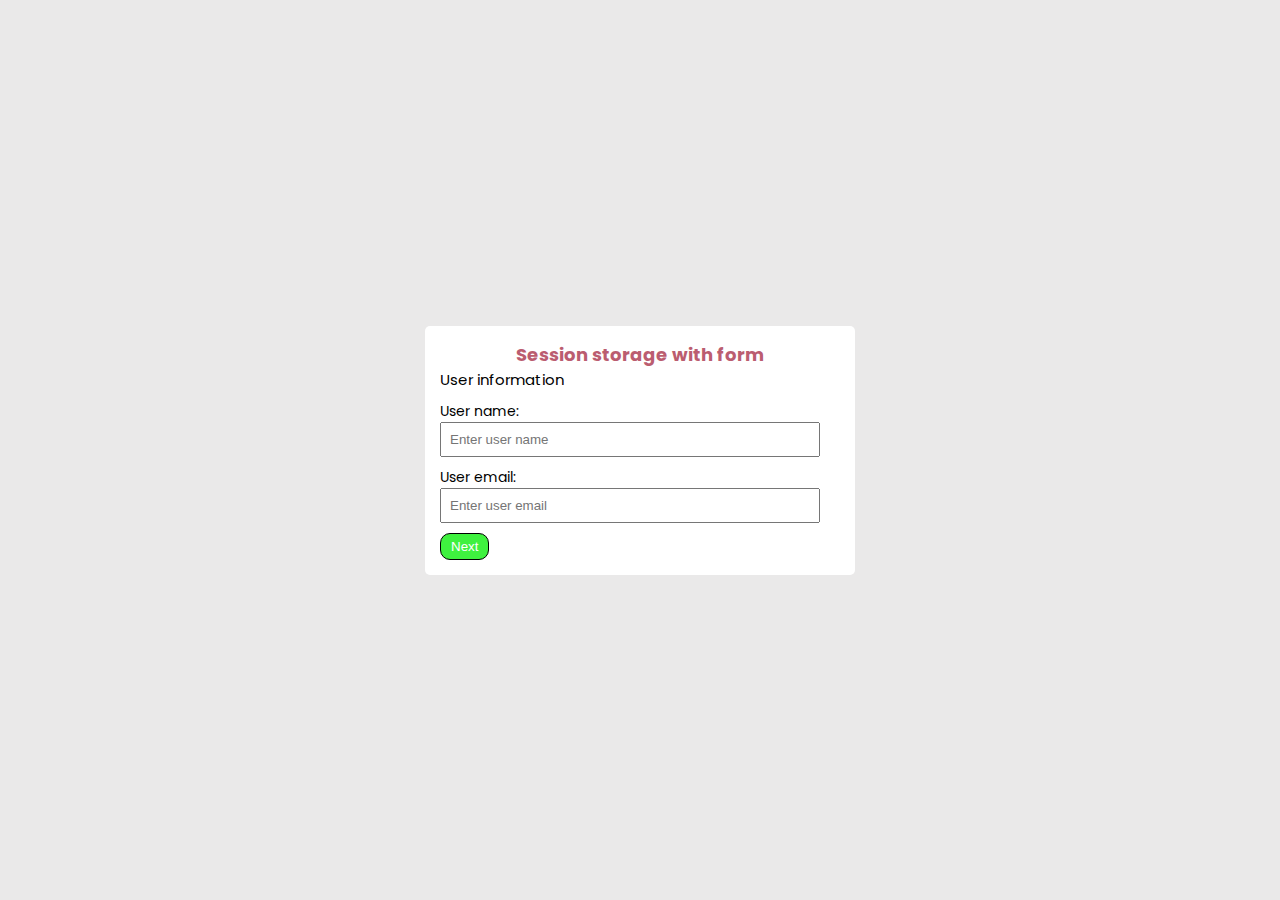
<file: index.html>
<!DOCTYPE html>
<html lang="en">

<head>
    <meta charset="UTF-8">
    <meta name="viewport" content="width=device-width, initial-scale=1.0">
    <title>Session storage</title>
    <link rel="stylesheet" href="style.css">
</head>

<body>
    <div class="container">
        <h1>Session storage with form</h1>
        <h3>User information</h3>
        <form>
            <label for="name">User name:</label>
            <input type="text" id="name" required placeholder="Enter user name">
            <label for="email">User email:</label>
            <input type="email" id="email" required placeholder="Enter user email">
            <button id="btn1">Next</button>
        </form>
    </div>
    <script>
        const name = document.getElementById("name");
        const email = document.getElementById("email");
        // This function for get data from session storage.
        function storeaddata() { 
            const userdata = sessionStorage.getItem("user")||{}
            if(userdata.length>0){
             const data=JSON.parse(userdata)
            name.value=data.name;
            email.value = data.email;
            }
        }
        storeaddata()

        const firstbtn = document.getElementById("btn1");
        firstbtn.addEventListener("click",addsessiondata)
        // This function for set data to session storage.
        function addsessiondata(e){
            e.preventDefault()
            const name = document.getElementById("name").value;
            const email = document.getElementById("email").value;
            if(!name=="" && !email==""){
            const userdata = JSON.parse(sessionStorage.getItem("user"))||{}
            userdata.name=name
            userdata.email=email
            sessionStorage.setItem("user",JSON.stringify(userdata))
            window.location.href="http://127.0.0.1:5500/step2.html"
            
            }else{
                alert("Please enter the data")
                name.focus()
            }
        }




    </script>
</body>

</html>
</file>
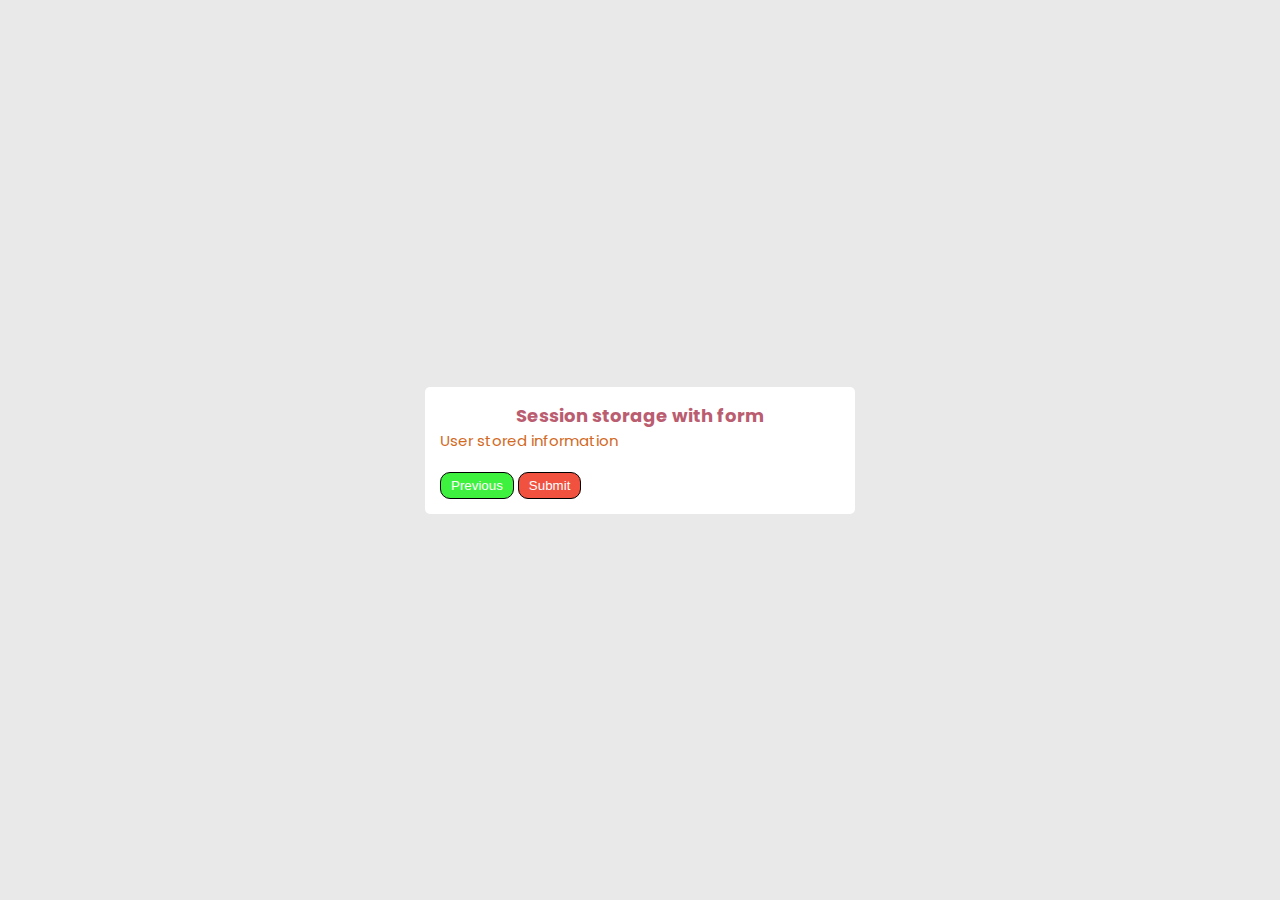
<file: review.html>
<!DOCTYPE html>
<html lang="en">
<head>
    <meta charset="UTF-8">
    <meta name="viewport" content="width=device-width, initial-scale=1.0">
    <title>Document</title>
    <link rel="stylesheet" href="style.css">
</head>
<body>
    <div class="container">
        <h1>Session storage with form</h1>
        <h3 class="h3">User stored information</h3>
        <table id="table">
            <!-- <tr>
                <th>Name</th>
                <td>Name</td>
            </tr>
            <tr>
                <th>Email</th>
                <td>email</td>
            </tr>
                        <tr>
                <th>Address</th>
                <td>address</td>
            </tr>
            <tr>
                <th>Phone No</th>
                <td>phone</td>
            </tr> -->
        </table>
        <div id="div">Submitted successfully</div>
        <button id="btnpre">Previous</button>
        <button id="subbtn" >Submit</button>
   </div>
   <script>
    window.addEventListener("DOMContentLoaded",function(){
        let table=document.getElementById("table")
        const userdata=JSON.parse(sessionStorage.getItem("user"))
        // const tr=document.createElement("tr")
        // tr.innerHTML=
        //         `<th>Name</th>
        //         <td>${userdata.name}</td>`
        //         // table.appendChild(tr)
        //         table+=tr
        //         console.log(table)
        let data=""
        data+=`  <tr>
                <th>Name</th>
                <td>${userdata.name}</td>
            </tr>
            <tr>
                <th>Email</th>
                <td>${userdata.email}</td>
            </tr>
                        <tr>
                <th>Address</th>
                <td>${userdata.address}</td>
            </tr>
            <tr>
                <th>Phone No</th>
                <td>${userdata.phone}</td>
            </tr>`
        
    table.innerHTML=data
        
    } )
        const previous = document.getElementById("btnpre")
        previous.addEventListener("click",previousload)
         function previousload(){
            window.location.href="http://127.0.0.1:5500/step2.html"
         }
         const div=document.getElementById("div")
      const submit=document.getElementById("subbtn")
      submit.addEventListener("click",function(){
           table.style.display="none";
           div.style.display="block"
      })
   </script>
</body>
</html>
</file>
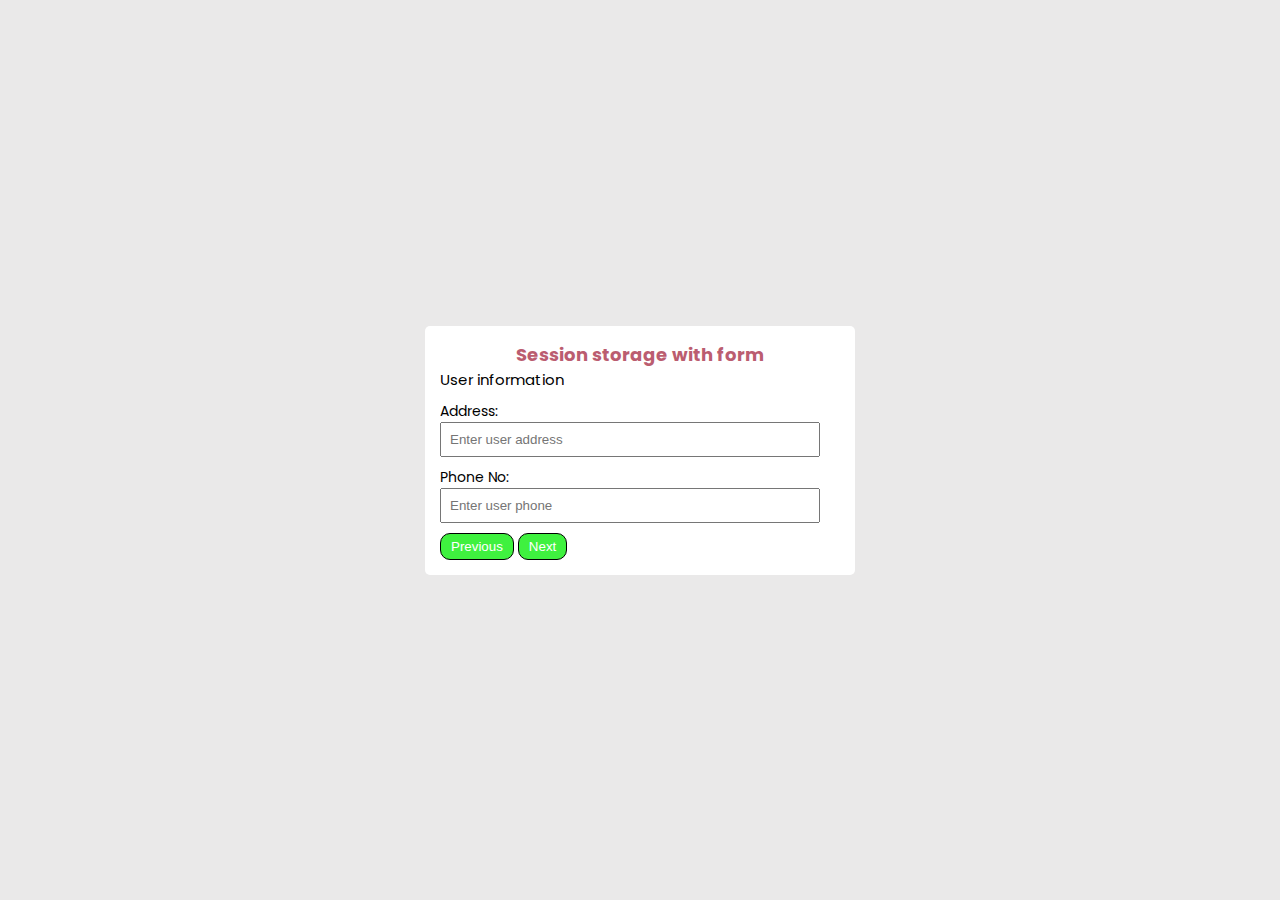
<file: step2.html>
<!DOCTYPE html>
<html lang="en">
<head>
    <meta charset="UTF-8">
    <meta name="viewport" content="width=device-width, initial-scale=1.0">
    <title>step-2</title>
    <link rel="stylesheet" href="style.css">
</head>
<body>
    <div class="container">
        <h1>Session storage with form</h1>
        <h3>User information</h3>
        <form >
            <label for="address">Address:</label>
            <input type="text" id="address" required placeholder="Enter user address">
            <label for="phone">Phone No:</label>
            <input type="number" id="phone" required placeholder="Enter user phone">
            <button id="btnpre">Previous</button>
            <button id="btn1" type="submit">Next</button>
        </form>
    </div>
    <script>
                const address = document.getElementById("address");
                const phone = document.getElementById("phone");
        // This function for get data from session storage.
        function storeaddata() { 
            const userdata = sessionStorage.getItem("user")||{}
            if(userdata.length>0){
             const data=JSON.parse(userdata)
            address.value=data.address==undefined? "":data.address;
            phone.value=data.phone==undefined? "":data.phone;
            }
        }
        storeaddata()

        const firstbtn = document.getElementById("btn1");
        firstbtn.addEventListener("click",addsessiondata)
        // This function for set data to session storage.
        function addsessiondata(e){
            e.preventDefault()
            const address = document.getElementById("address").value;
            const phone = document.getElementById("phone").value;
            if(!address=="" && !isNaN(phone)){
            const userdata = JSON.parse(sessionStorage.getItem("user"))||{}
            userdata.address=address
            userdata.phone=phone
            sessionStorage.setItem("user",JSON.stringify(userdata))
            window.location.href="http://127.0.0.1:5500/review.html"
            
            }else{
                alert("Please enter the data")
                address.focus()
            }
        }
        const previous = document.getElementById("btnpre")
        previous.addEventListener("click",previousload)
         function previousload(){
            window.location.href="http://127.0.0.1:5500/index.html"
         }



    </script>
</body>
</html>
</file>
<file: style.css>
@import url('https://fonts.googleapis.com/css2?family=Poppins:ital,wght@0,300;0,400;0,600;1,200;1,700&display=swap');
*{
    margin: 0;
    padding: 0;
}
body{
    height: 100vh;
    width: 100vw;
    font-family: 'Poppins', sans-serif;
    display: grid;
    place-items: center;
    background-color: #eae9e9;
}
.container{
    min-width: 400px;
    background-color: white;
    padding: 15px;
    border-radius: 5px;
    transition:transform 0.5s ;
}
.container:hover{
    transform:translateY(-10px);
    box-shadow: 2px 2px 10px 2px  black;
}
h1{
    text-align: center;
    font-size: 18px;
    color: rgb(187, 93, 112);
}
h3{
    font-size: 15px;
    font-weight: 400;
    margin-bottom: 10px;
}
form{
    font-size: 14px;

}
label,input{
    display: block;
}
input{
    margin-bottom: 10px;
padding: 8px;
width: 90%;
outline: none;
}
input:focus{
    border: 1.5px solid black;
}
#btn1,#btnpre{
    padding: 5px 10px;
    border-radius: 10px;
    border: 0.5px solid black;
    text-align: center;
  background-color: rgb(63, 241, 63);
  color: white;
  transition: background-color 0.5s;
}
#subbtn{
    padding: 5px 10px;
    border-radius: 10px;
    border: 0.5px solid black;
    text-align: center;
  background-color: rgb(241, 81, 63);
  color: white;
  transition: background-color 0.5s;

}
#subbtn:hover{
background-color: red;


}
:is(#btn1,#btnpre,):hover{
background-color: green;
}
table{
    width: 100%;
    border-collapse: collapse;
    border: 1px solid rgb(174, 173, 173);
    padding: 10px;
    margin-bottom: 10px;
}
table tr{
    text-align: left;
}
td{
    padding: 5px;
    border-left: solid 1px rgb(174, 173, 173);
}
th{
    padding-left: 5px;
}
.h3{
    color: chocolate;
}
#div{
    display: none;
    color: green;
    font-size: 20px;
    margin-bottom:10px ;
}
</file>
